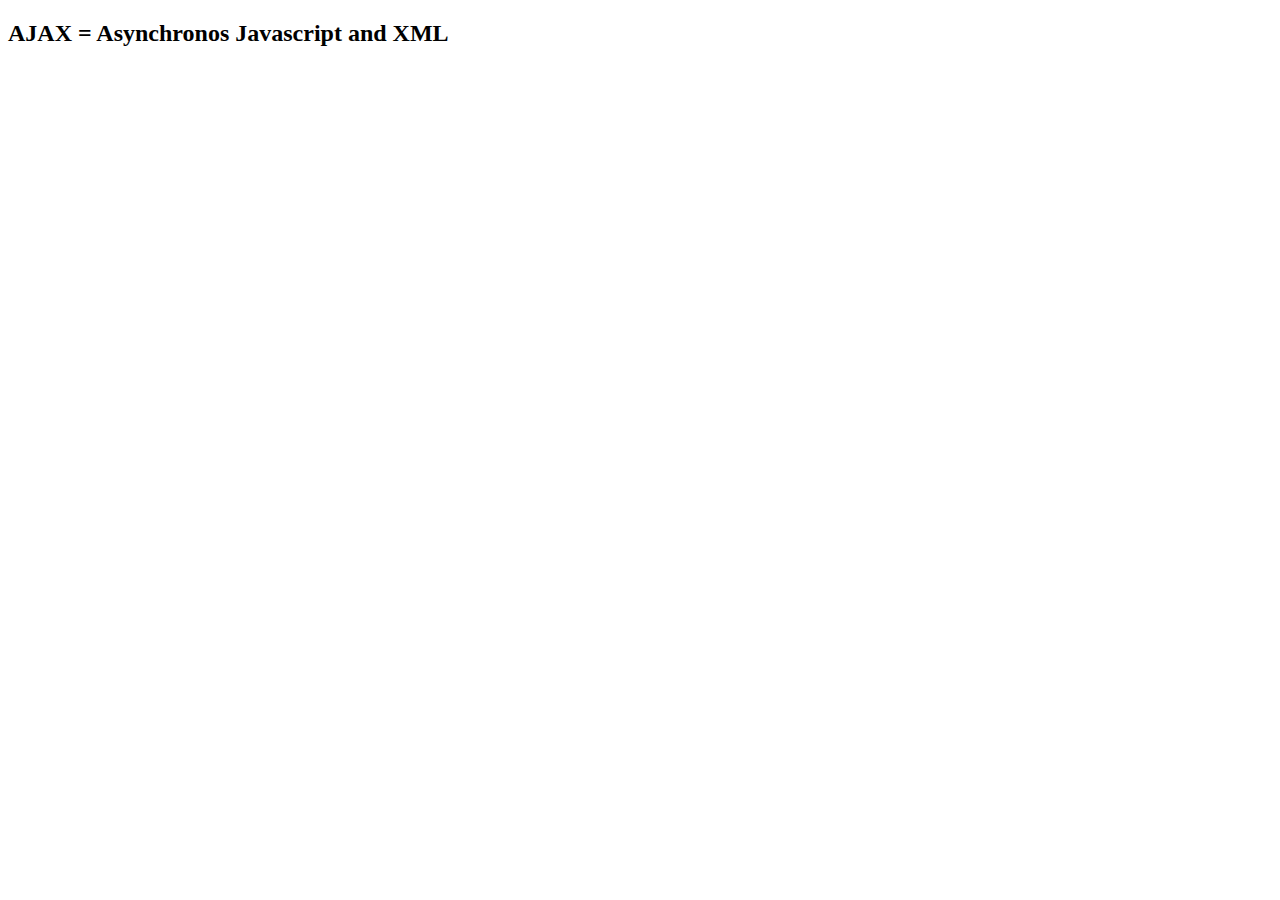
<file: demo.html>
<!DOCTYPE html>
<html lang="en">

<head>
	<meta charset="utf-8">
	<title>Azax</title>
	<meta name="author" content="Your Name">
	<meta name="description" content="Example description">
	<meta name="viewport" content="width=device-width, initial-scale=1.0">
	<link rel="stylesheet" href="">
	<link rel="icon" type="image/x-icon" href=""/>
</head>

<body>
	<h2>AJAX = Asynchronos Javascript and XML</h2>
</body>

</html>
</file>
